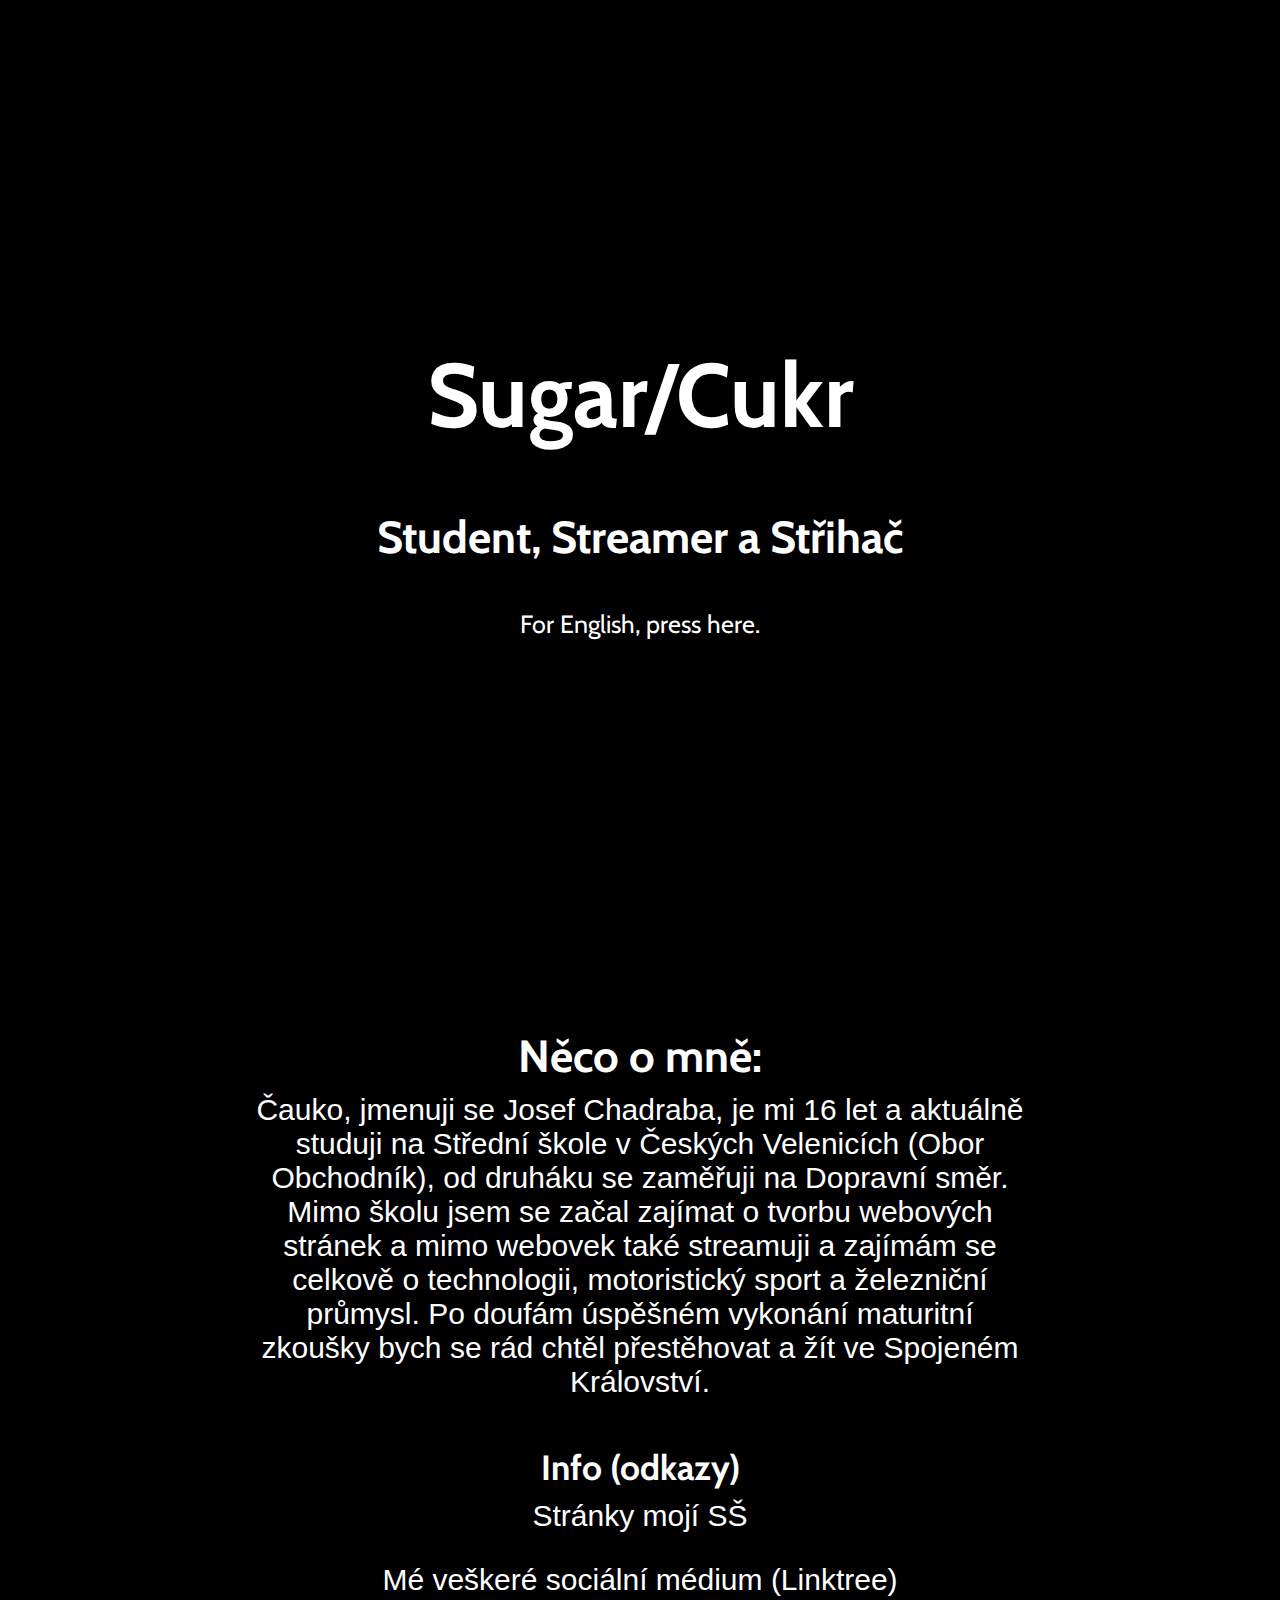
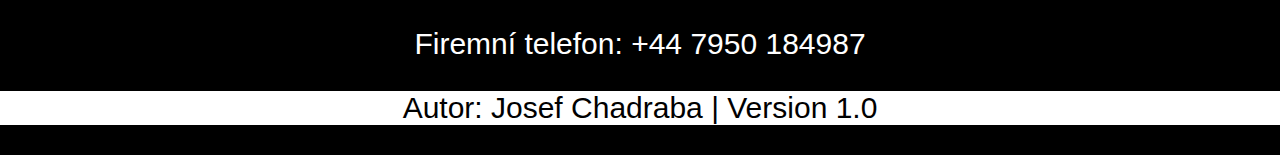
<file: index.html>
<!DOCTYPE html>
<html lang="en">
<head>
    <meta charset="UTF-8">
    <meta http-equiv="X-UA-Compatible" content="IE=edge">
    <meta name="viewport" content="width=device-width, initial-scale=1.0">
    <title>Home/CZ</title>
    <link rel="stylesheet" href="style.css">

    <link rel="preconnect" href="https://fonts.googleapis.com">
    <link rel="preconnect" href="https://fonts.gstatic.com" crossorigin>
    <link href="https://fonts.googleapis.com/css2?family=Cabin:wght@700&display=swap" rel="stylesheet">

</head>
<body>
    <div class="intro">
    <h1>Sugar/Cukr</h1>
    <h3> Student, Streamer a Střihač </h3>
    <p class="language-en"> <a href="index-en.html" target="_blank"> For English, press here. </a> </p>
    </div>
    <div class="about">
    <h3>Něco o mně:</h3>
    <p>Čauko, jmenuji se Josef Chadraba, je mi 16 let a aktuálně studuji na Střední škole v Českých Velenicích (Obor Obchodník), od druháku se zaměřuji na Dopravní směr. Mimo školu jsem se začal zajímat o tvorbu webových stránek a mimo webovek také streamuji a zajímám se celkově o technologii, motoristický sport a železniční průmysl. Po doufám úspěšném vykonání maturitní zkoušky bych se rád chtěl přestěhovat a žít ve Spojeném Království.  </p>
    <h4>Info (odkazy)</h4>
    <p> <a href="https://www.sscv.cz/" target="_blank"> Stránky mojí SŠ</a> </p>
    <p> <a href="https://linktr.ee/sugar7k" target="_blank"> Mé veškeré sociální médium (Linktree)</a> </p>
    <p> Firemní telefon: +44 7950 184987</p>
    </div>
    <footer>
    <p class="footer">Autor: Josef Chadraba | Version 1.0</p>
    </footer>
</body>
</html>
</file>
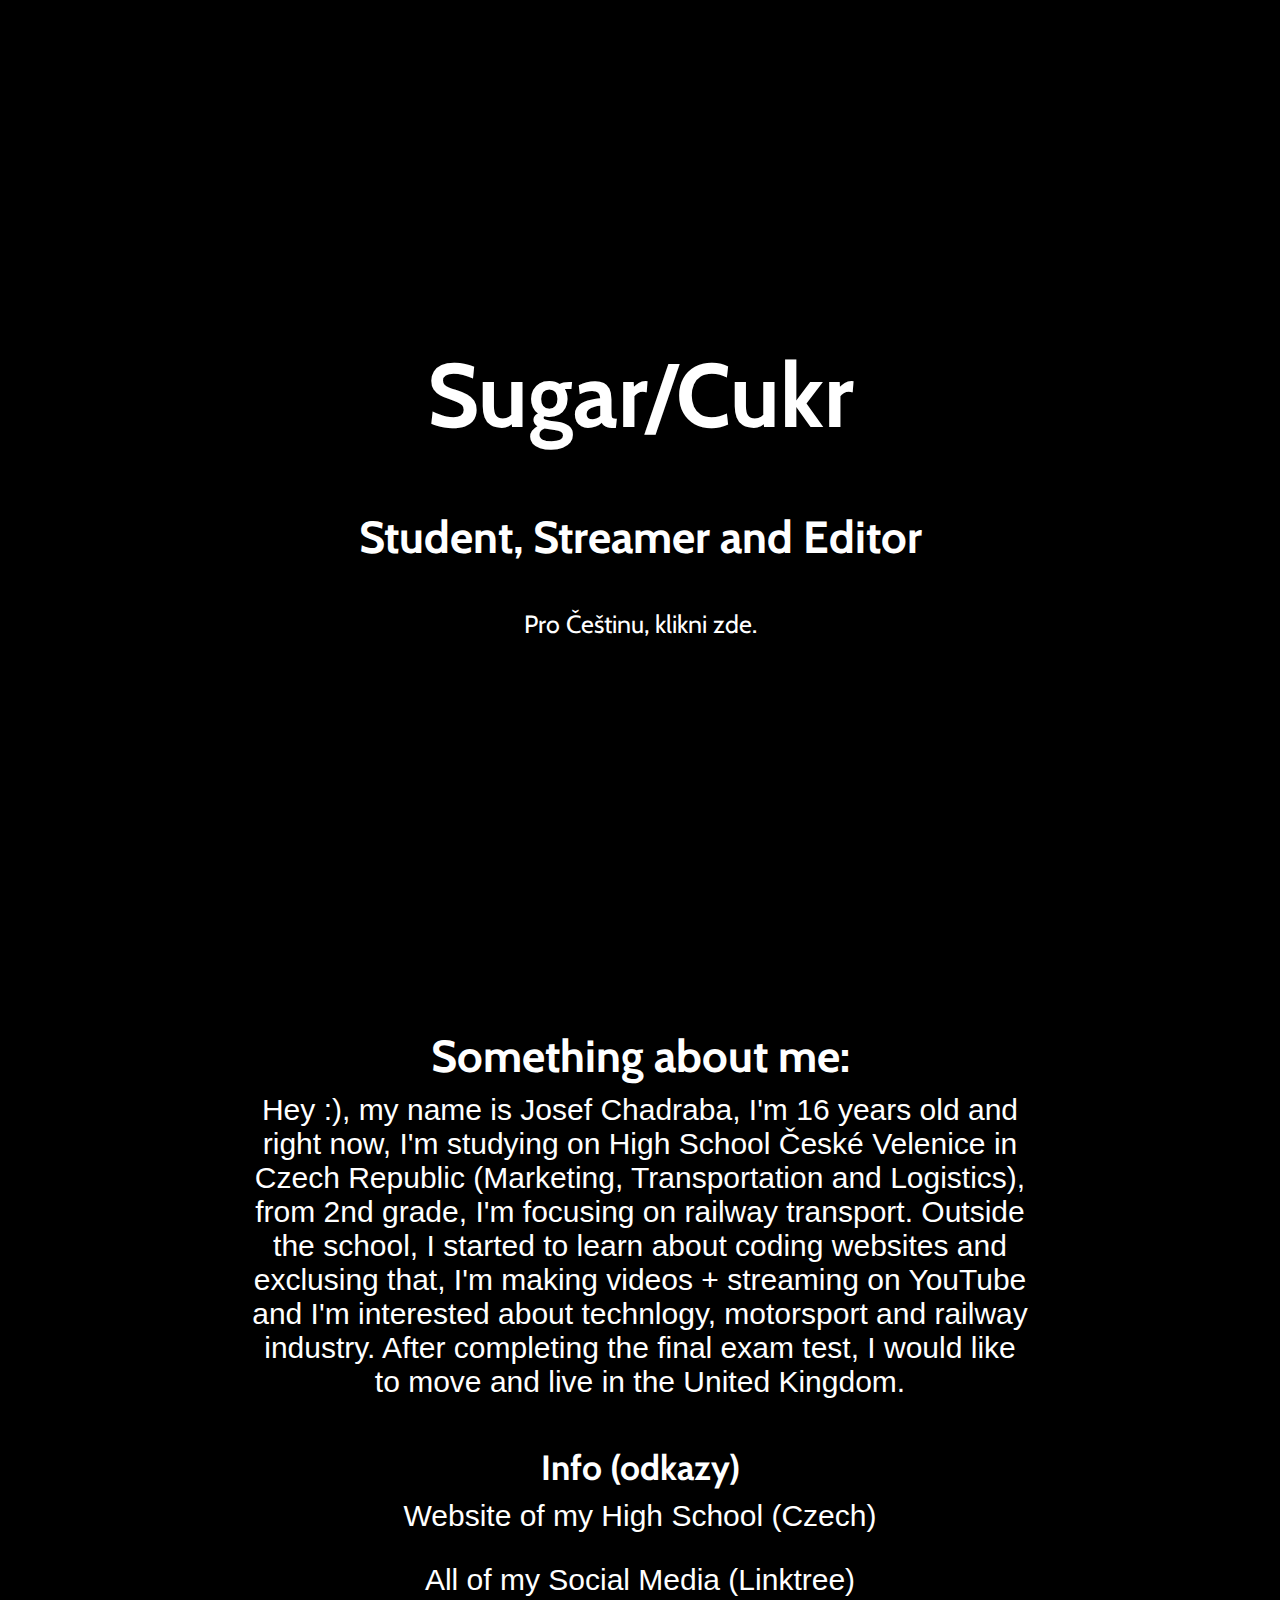
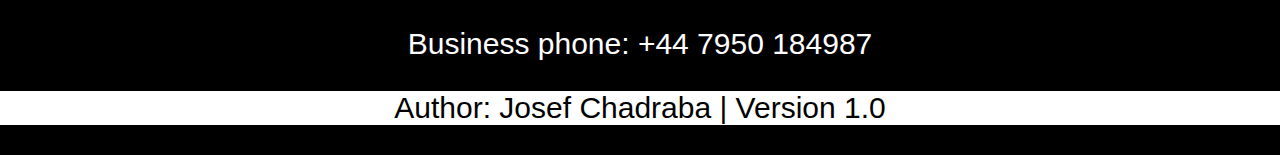
<file: index-en.html>
<!DOCTYPE html>
<html lang="en">
<head>
    <meta charset="UTF-8">
    <meta http-equiv="X-UA-Compatible" content="IE=edge">
    <meta name="viewport" content="width=device-width, initial-scale=1.0">
    <title>Home/EN</title>
    <link rel="stylesheet" href="style.css">

    <link rel="preconnect" href="https://fonts.googleapis.com">
    <link rel="preconnect" href="https://fonts.gstatic.com" crossorigin>
    <link href="https://fonts.googleapis.com/css2?family=Cabin:wght@700&display=swap" rel="stylesheet">
</head>
<body>
    <div class="intro">
        <h1>Sugar/Cukr</h1>
        <h3> Student, Streamer and Editor </h3>
        <p class="language-en"> <a href="index.html" target="_blank">  Pro Češtinu, klikni zde.</a></p>
        </div>
        <div class="about">
        <h3>Something about me:</h3>
        <p>Hey :), my name is Josef Chadraba, I'm 16 years old and right now, I'm studying on High School České Velenice in Czech Republic (Marketing, Transportation and Logistics), from 2nd grade, I'm focusing on railway transport. 
           Outside the school, I started to learn about coding websites and exclusing that, I'm making videos + streaming on YouTube and I'm interested about technlogy, motorsport and railway industry.
           After completing the final exam test, I would like to move and live in the United Kingdom.
          </p>
        <h4>Info (odkazy)</h4>
        <p> <a href="https://www.sscv.cz/" target="_blank"> Website of my High School (Czech)</a> </p>
        <p> <a href="https://linktr.ee/sugar7k" target="_blank"> All of my Social Media (Linktree)</a> </p>
        <p> Business phone: +44 7950 184987</p>
        </div>
        <footer>
        <p class="footer">Author: Josef Chadraba | Version 1.0</p>
        </footer>
</body>
</html>
</file>
<file: style.css>
html {
    scroll-behavior: smooth;
}

body {
    background-color: rgb(0, 0, 0);
    margin: 0%;
    padding: 0%;
}

.intro {
    margin: 340px 0 390px 0;
}

.intro h1 {
    text-align: center;
    font-size: 90px;
    font-family: 'Cabin', sans-serif;
    font-weight: bold;
    color: white;
}

.intro h3 {
    text-align: center;
    font-size: 45px;
    font-family: 'Cabin', sans-serif;
    color: white;
}

.language-en {
    text-align: center;
    font-size: 25px;
    font-family: 'Cabin', sans-serif;
    color: white;
}
.language-en a {
    color: white;
    font-size: 25px;
    text-decoration: none;
}
.about h3 {
    text-align: center;
    font-size: 45px;
    font-family: 'Cabin', sans-serif;
    color: white;
    margin-bottom: 10px;
}

.about p {
    text-align: center;
    font-size: 30px;
    font-family: 'Segoe UI', Tahoma, Geneva, Verdana, sans-serif;
    color: white;
    font-weight:lighter;
    margin-top: 5px;
    margin-left: 100px;
    margin-right: 100px;
    padding-left: 150px;
    padding-right: 150px;
}

.language-en:hover {
    filter: brightness(80%);
    color: white;
}

.about h4 {
    text-align: center;
    font-size: 35px;
    font-family: 'Cabin', sans-serif;
    color: white;
    margin-bottom: 10px;
}

.about a {
    color: white;
    text-decoration: none;
}

.about a:hover {
    text-decoration: none;
    filter: brightness(80%);
}

.footer {
    color: black;
    background-color: white;
    text-align: center;
    font-size: 30px;
    font-family: 'Segoe UI', Tahoma, Geneva, Verdana, sans-serif;
    font-weight:lighter;
}
</file>
